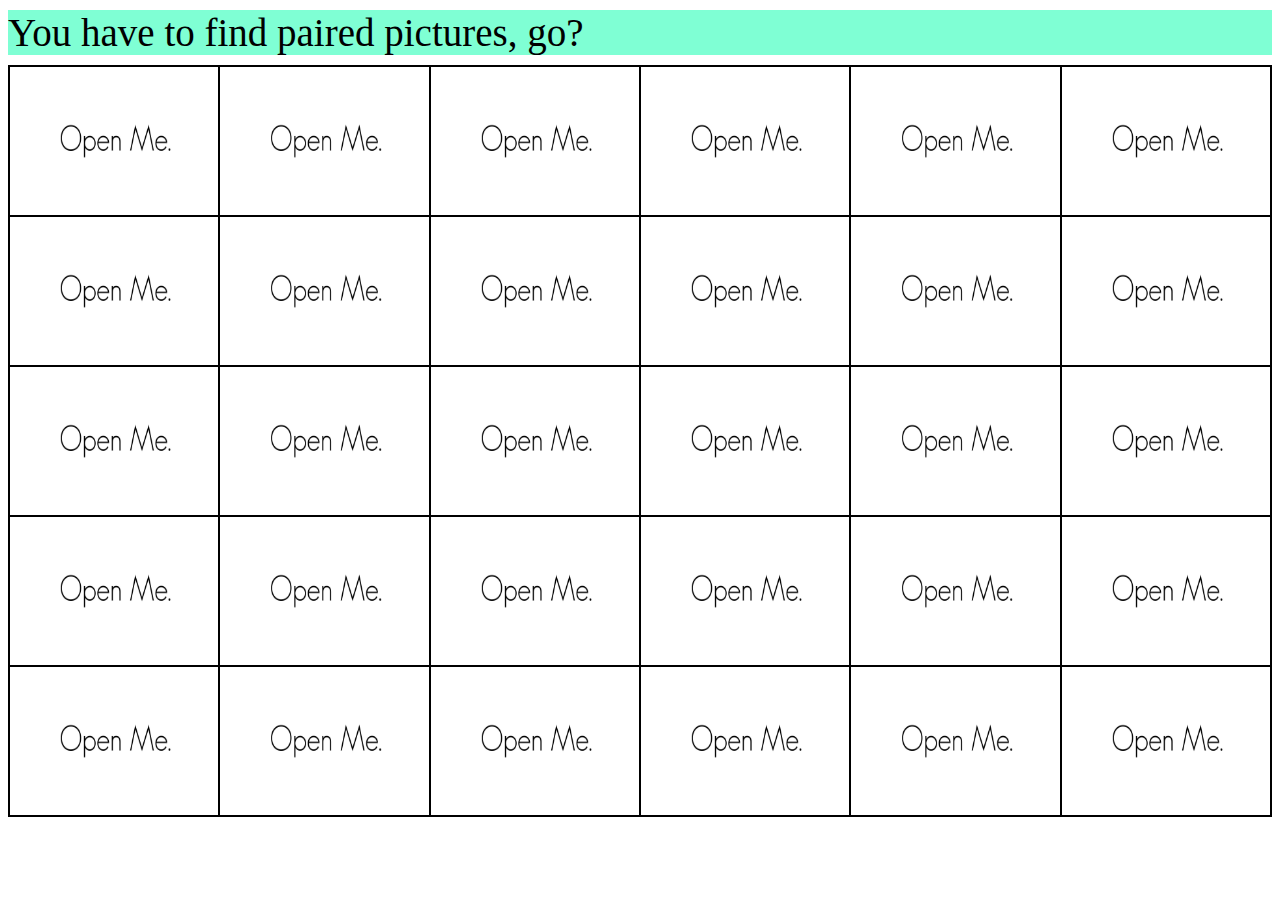
<file: newGame/index.html>
<DOCTYPE html>
<html>
<head>
	<meta charset="utf-8">
	<link rel="stylesheet" href="style.css">
	<title> Game </title>
	<script src="javascript.js"></script>
</head>
<body>
<div class="butt" id="56">
	<p>You have to find paired pictures, go?</p>
</div>
<div class="deep">
	<div class="div"><img src="image/open.jpg"><button class="img_none img1" id='01' onClick="getID(event)"></button></div>
	<div class="div"><img src="image/open.jpg"><button class="img_none img7" id='02' onClick="getID(event)"></button></div>
	<div class="div"><img src="image/open.jpg"><button class="img_none img11" id='03' onClick="getID(event)"></button></div>
	<div class="div"><img src="image/open.jpg"><button class="img_none img8" id='04' onClick="getID(event)"></button></div>
	<div class="div"><img src="image/open.jpg"><button class="img_none img2" id='05' onClick="getID(event)"></button></div>
	<div class="div"><img src="image/open.jpg"><button class="img_none img6" id='06' onClick="getID(event)"></button></div>
	<div class="div"><img src="image/open.jpg"><button class="img_none img10" id='07' onClick="getID(event)"></button></div>
	<div class="div"><img src="image/open.jpg"><button class="img_none img12" id='08' onClick="getID(event)"></button></div>
	<div class="div"><img src="image/open.jpg"><button class="img_none img4" id='09' onClick="getID(event)"></button></div>
	<div class="div"><img src="image/open.jpg"><button class="img_none img13" id='10' onClick="getID(event)"></button></div>
	<div class="div"><img src="image/open.jpg"><button class="img_none img15" id='11' onClick="getID(event)"></button></div>
	<div class="div"><img src="image/open.jpg"><button class="img_none img7"  id='12' onClick="getID(event)"></button></div>
	<div class="div"><img src="image/open.jpg"><button class="img_none img2" id='13' onClick="getID(event)"></button></div>
	<div class="div"><img src="image/open.jpg"><button class="img_none img1" id='14' onClick="getID(event)"></button></div>
	<div class="div"><img src="image/open.jpg"><button class="img_none img15" id='15' onClick="getID(event)"></button></div>
	<div class="div"><img src="image/open.jpg"><button class="img_none img9" id='16' onClick="getID(event)"></button></div>
	<div class="div"><img src="image/open.jpg"><button class="img_none img11" id='17' onClick="getID(event)"></button></div>
	<div class="div"><img src="image/open.jpg"><button class="img_none img3" id='18' onClick="getID(event)"></button></div>
    <div class="div"><img src="image/open.jpg"><button class="img_none img13"  id='19' onClick="getID(event)"></button></div>
	<div class="div"><img src="image/open.jpg"><button class="img_none img5"id='20' onClick="getID(event)"></button></div>
	<div class="div"><img src="image/open.jpg"><button class="img_none img14" id='21' onClick="getID(event)"></button></div>
	<div class="div"><img src="image/open.jpg"><button class="img_none img14" id='22' onClick="getID(event)"></button></div>
	<div class="div"><img src="image/open.jpg"><button class="img_none img12" id='23' onClick="getID(event)"></button></div>
	<div class="div"><img src="image/open.jpg"><button class="img_none img10" id='24' onClick="getID(event)"></button></div>
	<div class="div"><img src="image/open.jpg"><button class="img_none img9" id='25' onClick="getID(event)"></button></div>
	<div class="div"><img src="image/open.jpg"><button class="img_none img3" id='26' onClick="getID(event)"></button></div>
	<div class="div"><img src="image/open.jpg"><button class="img_none img8" id='27' onClick="getID(event)"></button></div>
	<div class="div"><img src="image/open.jpg"><button class="img_none img5" id='28' onClick="getID(event)"></button></div>
	<div class="div"><img src="image/open.jpg"><button class="img_none img6" id='29' onClick="getID(event)"></button></div>
	<div class="div"><img src="image/open.jpg"><button class="img_none img4" id='30' onClick="getID(event)"></button></div>
</div>
</body>
</html>
</file>
<file: newGame/style.css>
body{
	position: relative;
}
.none{
	z-index: 0;
}
p{  
	margin: 10 auto;
	font-size: 39px;
	background-color: aquamarine;

}
.deep{
	display: grid;
	grid-template-columns: 1fr 1fr 1fr 1fr 1fr 1fr;
	grid-template-rows: 150px 150px 150px 150px 150px;
    border: black 1px solid;
}
button{
	width: 100%;
	height: 100%;
}
.div{
	border: 1px solid black;
	position: relative;
}
.img1{ background-image: url(image/one.jpg);
	    background-size: cover;
	    position: absolute;
	    z-index: 2;}
.img2{ background-image: url(image/two.jpg);
	    background-size: cover;
	    position: absolute;
	    z-index: 2;}
.img3{ background-image: url(image/three.jpg);
	    background-size: cover;
	    position: absolute;
	    z-index: 2;}
.img4{ background-image: url(image/four.jpg);
	    background-size: cover;
	    position: absolute;
	    z-index: 2;}
.img5{ background-image: url(image/five.jpg);
	    background-size: cover;
	    position: absolute;
	    z-index: 2;}
.img6{ background-image: url(image/six.jpg);
	    background-size: cover;
	    position: absolute;
	    z-index: 2;}
.img7{ background-image: url(image/seven.jpg);
	    background-size: cover;
	    position: absolute;
	    z-index: 2;}
.img8{ background-image: url(image/eith.jpg);
	    background-size: cover;
	    position: absolute;
	    z-index: 2;}
.img9{ background-image: url(image/nine.jpg);
	    background-size: cover;
		position: absolute;
	    z-index: 2;}
.img10{ background-image: url(image/ten.jpg);
	    background-size: cover;
		position: absolute;
	    z-index: 2;}
.img11{ background-image: url(image/eleven.jpg);
	    background-size: cover;
		position: absolute;
	    z-index: 2;}
.img12{ background-image: url(image/twenty.jpg);
	    background-size: cover;
		position: absolute;
	    z-index: 2;}
.img13{ background-image: url(image/threety.jpg);
	    background-size: cover;
		position: absolute;
	    z-index: 2;}
.img14{ background-image: url(image/fourty.jpg);
	    background-size: cover;
		position: absolute;
	    z-index: 2;}
.img15{ background-image: url(image/fifty.jpg);
	    background-size: cover;
		position: absolute;
	    z-index: 2;}
.img_none{
	opacity: 0;
}
img{
	position: absolute;
	width: 100%;
	height: 100%;
	z-index: 0;
}
.img_black{
	position: relative;
	z-index: 3;
	opacity: 1;
}
</file>
